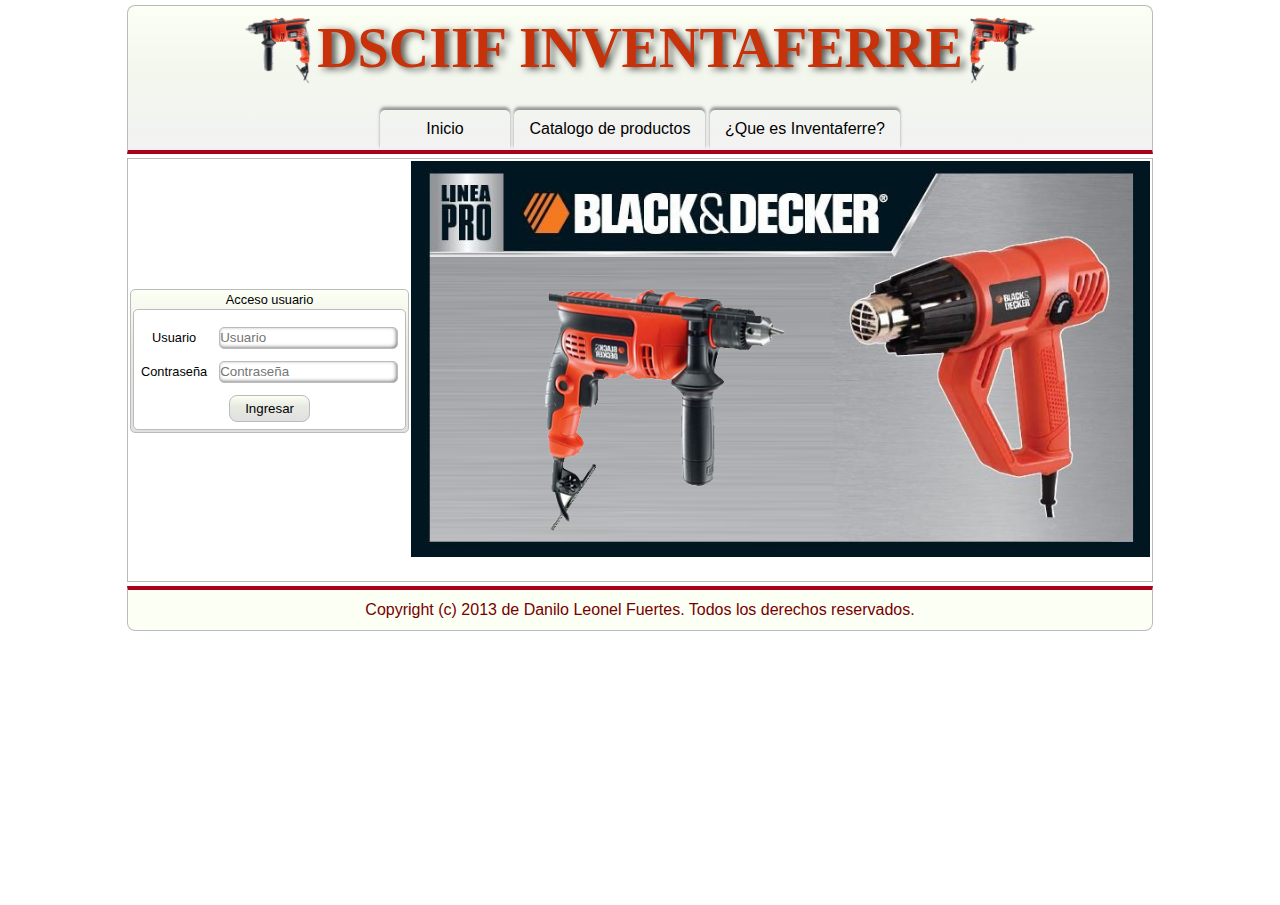
<file: index.html>
<!DOCTYPE html>
<html>
<head>
	<meta http-equiv="content-language" content="es" />
	<meta http-equiv="content-type"     content="text/html; charset=utf-8" />
	<meta name="viewport" id="view"     content="user-scalable=no, width=device-width, initial-scale=1, maximum-scale=1" />
	<link rel="stylesheet" href="css/style.css">
</head>
<body>
	<header>
		<div>
			<img src="images/taladroizq.png">
		</div>
		<div>
			<h1>DSCIIF  INVENTAFERRE</h1>
		</div>
		<div>
			<img src="images/taladroder.png">
		</div>
	<nav>
		<ul>
			<li class="menu_principal"><a href="#">Inicio</a></li>
			<li class="menu_principal"><a href="catalogo.php?pagina=1">Catalogo de productos</a></li>
			<li class="menu_principal"><a href="que_es.html">¿Que es Inventaferre?</a></li>
		</ul>
	</nav>
	</header>
		<section class="contenido">
			<table>
				<tr>
					<td width="20%">
						<form action="php/validar_sesion.php" name="cliente" method="POST">
						<table class="tb_acceso">
							<tr>
								<td class="td_acceso">
									Acceso usuario
								</td>
							</tr>
							<tr>
								<td>
									<table class="tb_inputs">
										<tr>
											<td>
												Usuario
											</td>
											<td>
												<input type="text" name="usuario" required="required" placeholder="Usuario">
											</td>
										</tr>
										<tr>
											<td>
												Contraseña
											</td>
											<td>
												<input type="password" name="password" required="required" placeholder="Contraseña">
											</td>
										</tr>
										<tr>
											<td colspan="2">
												<input type="submit" value="Ingresar" class="ingresar">
											</td>
										</tr>
									</table>
								</td>
							</tr>
						</table>
					</form>	
					</td>
					<td width="*">
						<div>
							<img src="images/inicial.jpg" class="img_index">
						</div>
					</td>	
				</tr>
			</table>
			</br>
		</section>
	<footer	class="copyright">Copyright (c) 2013 de Danilo Leonel Fuertes. Todos los derechos reservados.
	</footer>
</body>
</html>
</file>
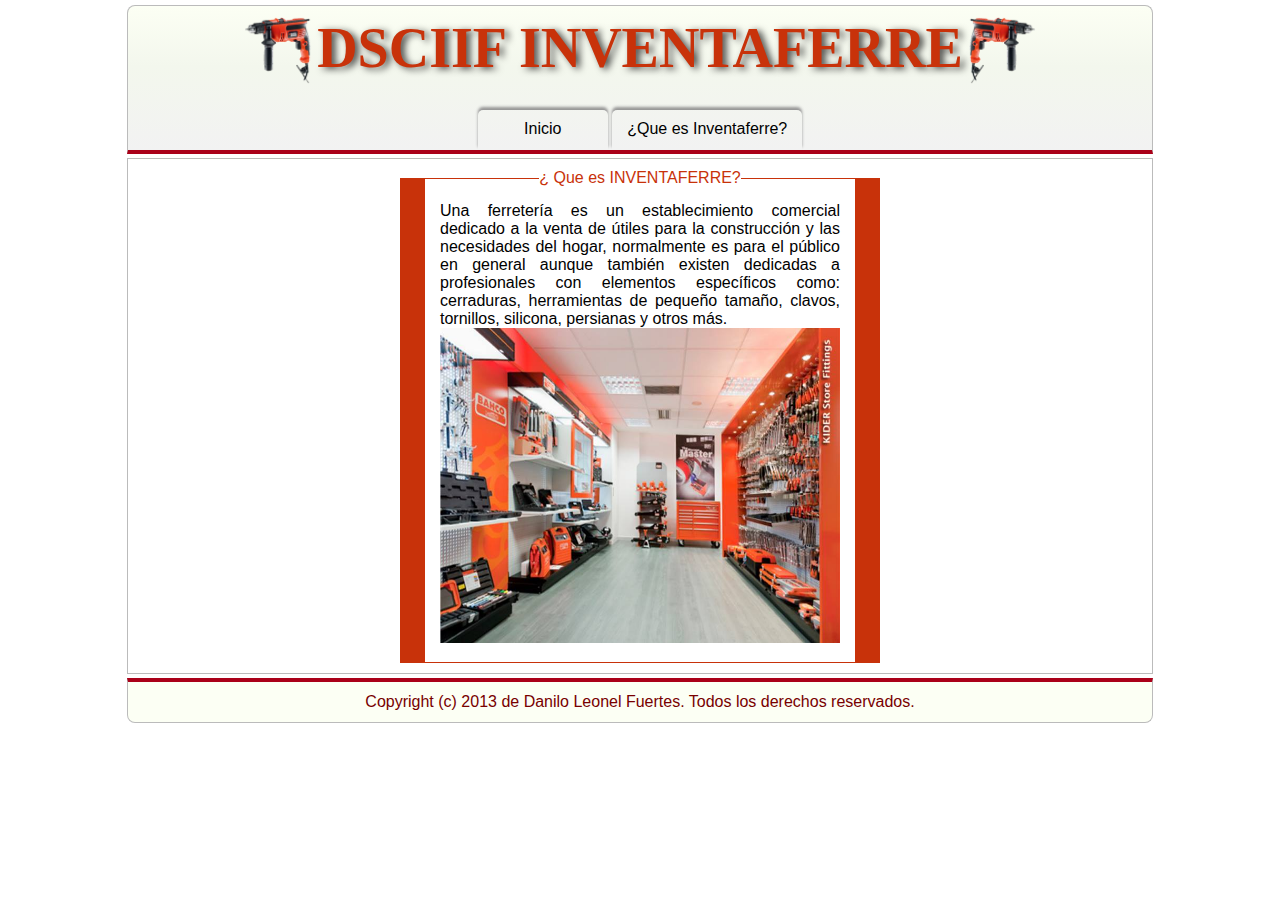
<file: que_es.html>
<!DOCTYPE html>
<html>
<head>
	<meta http-equiv="content-language" content="es" />
	<meta http-equiv="content-type"     content="text/html; charset=utf-8" />
	<meta name="viewport" id="view"     content="user-scalable=no, width=device-width, initial-scale=1, maximum-scale=1" />
	<link rel="stylesheet" href="css/style.css">
</head>
<body>
	<header>
		<div>
			<img src="images/taladroizq.png">
		</div>
		<div>
			<h1>DSCIIF  INVENTAFERRE</h1>
		</div>
		<div>
			<img src="images/taladroder.png">
		</div>
	<nav>
    <ul>
      <li class="menu_principal"><a href="index.html">Inicio</a></li>
      <li class="menu_principal"><a href="que_es.html">¿Que es Inventaferre?</a></li>
    </ul>
  </nav>
	</header>
		<section class="contenido">
			<fieldset class="ft_crud" > 
				<legend>
					¿ Que es INVENTAFERRE?
				</legend>
				  <div class="div_que_es">Una ferretería es un establecimiento comercial dedicado a la venta de útiles para la construcción y las necesidades del hogar, normalmente es para el público en general aunque también existen dedicadas a profesionales con elementos específicos como: cerraduras, herramientas de pequeño tamaño, clavos, tornillos, silicona, persianas y otros más.
          </br>
          <img src="images/que_es.jpg">
          </div>

			</fieldset>
			</br>
		</section>
	<footer	class="copyright">Copyright (c) 2013 de Danilo Leonel Fuertes. Todos los derechos reservados.
	</footer>
</body>
</html>
</file>
<file: css/style.css>
* {
  margin: 0;
  padding: 0;
}
html,
body {
  font-family: Verdana, Arial;
  font-size: 16px;
  min-height: 100%;
  height: 100%;
}
header {
  margin: 0 auto;
  margin-top: 5px;
  padding-top: 10px;
  background: rgb(252,255,244); /* Old browsers */
background: -moz-linear-gradient(top,  rgba(252,255,244,1) 0%, rgba(243,247,237,1) 42%, rgba(242,242,242,1) 100%); /* FF3.6+ */
background: -webkit-gradient(linear, left top, left bottom, color-stop(0%,rgba(252,255,244,1)), color-stop(42%,rgba(243,247,237,1)), color-stop(100%,rgba(242,242,242,1))); /* Chrome,Safari4+ */
background: -webkit-linear-gradient(top,  rgba(252,255,244,1) 0%,rgba(243,247,237,1) 42%,rgba(242,242,242,1) 100%); /* Chrome10+,Safari5.1+ */
background: -o-linear-gradient(top,  rgba(252,255,244,1) 0%,rgba(243,247,237,1) 42%,rgba(242,242,242,1) 100%); /* Opera 11.10+ */
background: -ms-linear-gradient(top,  rgba(252,255,244,1) 0%,rgba(243,247,237,1) 42%,rgba(242,242,242,1) 100%); /* IE10+ */
background: linear-gradient(to bottom,  rgba(252,255,244,1) 0%,rgba(243,247,237,1) 42%,rgba(242,242,242,1) 100%); /* W3C */
filter: progid:DXImageTransform.Microsoft.gradient( startColorstr='#fcfff4', endColorstr='#f2f2f2',GradientType=0 ); /* IE6-9 */
  max-width: 1024px;
  border-radius: 8px 8px 0px 0px;
  border: 1px solid #bbb;
  border-bottom: 4px solid rgba(170,0,25,1);
  text-align: center;

}
header div h1{
  color: rgba(200,50,10,1);
  font-size: 3.5em;
  text-shadow: 4px 2px 7px rgba(0, 0, 0, 0.7);
  text-align: center;
  font-family: "Script MT Bold";
}
header div{
  display: inline-block;
  vertical-align: top;
}
header div img{
  height: 70px;
  width: 70px;
}
nav {
	text-align: center;
	margin    : 0 auto;
	max-width : 1024px;
  vertical-align: bottom;
  margin-top: 20px;
}
nav ul {
    list-style: none;

}
nav ul li[class="menu_principal"] {
	min-width: 100px;
  display: inline-block;
  height: 40px;
  padding: 0px 15px;
  border-radius: 5px 5px 0px 0px;
  box-shadow: 0px -3px 3px rgba(150, 150, 150, 1);
}
nav ul li[class="menu_principal"]:hover{
  background: #760808; /* Old browsers */
  background: -moz-linear-gradient(top,  #760808 0%, #9b0e0e 33%, #bc2323 67%, #bc2323 100%); /* FF3.6+ */
  background: -webkit-gradient(linear, left top, left bottom, color-stop(0%,#760808), color-stop(33%,#9b0e0e), color-stop(67%,#bc2323), color-stop(100%,#bc2323)); /* Chrome,Safari4+ */
  background: -webkit-linear-gradient(top,  #760808 0%,#9b0e0e 33%,#bc2323 67%,#bc2323 100%); /* Chrome10+,Safari5.1+ */
  background: -o-linear-gradient(top,  #760808 0%,#9b0e0e 33%,#bc2323 67%,#bc2323 100%); /* Opera 11.10+ */
  background: -ms-linear-gradient(top,  #760808 0%,#9b0e0e 33%,#bc2323 67%,#bc2323 100%); /* IE10+ */
  background: linear-gradient(to bottom,  #760808 0%,#9b0e0e 33%,#bc2323 67%,#bc2323 100%); /* W3C */
  filter: progid:DXImageTransform.Microsoft.gradient( startColorstr='#760808', endColorstr='#bc2323',GradientType=0 ); /* IE6-9 */
color: #fff;
cursor: pointer;

}
nav ul li:hover > a{
color: #fff;
}
nav ul li a {
  color: #000;
  display: block;
  text-decoration: none;
  width: 100%;
  margin-top: 10px;
    height: 30px;

}
nav ul li:hover > ul{
margin-top: 0px;
display: block;

}
nav ul li ul
{	position: absolute;
	display: none;
	background: #fff;
  margin-left: -15px;
}
nav ul li ul li{
	display: block;
	background: #fff;
	border    : 1px solid #bbb;
  min-width: 127px;
  width: 100%;
}
nav ul li ul li:last-child{
  border-radius: 0px 0px 5px 5px;
}
nav ul li ul li:hover{
  display: block;
  background: #760808; /* Old browsers */
  background: -moz-linear-gradient(top,  #760808 0%, #9b0e0e 33%, #bc2323 67%, #bc2323 100%); /* FF3.6+ */
  background: -webkit-gradient(linear, left top, left bottom, color-stop(0%,#760808), color-stop(33%,#9b0e0e), color-stop(67%,#bc2323), color-stop(100%,#bc2323)); /* Chrome,Safari4+ */
  background: -webkit-linear-gradient(top,  #760808 0%,#9b0e0e 33%,#bc2323 67%,#bc2323 100%); /* Chrome10+,Safari5.1+ */
  background: -o-linear-gradient(top,  #760808 0%,#9b0e0e 33%,#bc2323 67%,#bc2323 100%); /* Opera 11.10+ */
  background: -ms-linear-gradient(top,  #760808 0%,#9b0e0e 33%,#bc2323 67%,#bc2323 100%); /* IE10+ */
  background: linear-gradient(to bottom,  #760808 0%,#9b0e0e 33%,#bc2323 67%,#bc2323 100%); /* W3C */
  
  cursor: pointer;
}
section{
	margin: 0.25em auto;
	background: #fff;
	vertical-align: top;
	max-width: 1024px;
    border: 1px solid #bbb;

}
article {
  background: #fff;
}

footer {
  border: 1px solid #bbb;
  background: -moz-linear-gradient(top,  rgba(252,255,244,1) 0%, rgba(243,247,237,1) 42%, rgba(242,242,242,1) 100%); /* FF3.6+ */
  background: -ms-linear-gradient(top,  rgba(252,255,244,1) 0%,rgba(243,247,237,1) 42%,rgba(242,242,242,1) 100%); /* IE10+ */
  background: -o-linear-gradient(top,  rgba(252,255,244,1) 0%,rgba(243,247,237,1) 42%,rgba(242,242,242,1) 100%); /* Opera 11.10+ */
  background: -webkit-gradient(linear, left top, left bottom, color-stop(0%,rgba(252,255,244,1)), color-stop(42%,rgba(243,247,237,1)), color-stop(100%,rgba(242,242,242,1))); /* Chrome,Safari4+ */
  background: -webkit-linear-gradient(top,  rgba(252,255,244,1) 0%,rgba(243,247,237,1) 42%,rgba(242,242,242,1) 100%); /* Chrome10+,Safari5.1+ */
  background: linear-gradient(to bottom,  rgba(252,255,244,1) 0%,rgba(243,247,237,1) 42%,rgba(242,242,242,1) 100%); /* W3C */
  background: rgb(252,255,244); /* Old browsers */
  border-radius: 0px 0px 8px 8px;
  border-top: 4px solid rgba(170,0,25,1);
  filter: progid:DXImageTransform.Microsoft.gradient( startColorstr='#fcfff4', endColorstr='#f2f2f2',GradientType=0 ); /* IE6-9 */
  height: 40px;
  margin:0px auto;
  max-width: 1024px;
}
fieldset	
{	
	display: inline-block;
	text-align: center;
}
.fa_codigo{
  color: rgba(200,50,10,1);
}
.info_user{
  border: 1px solid rgba(252,255,255,0);
  display: inline-block;
  font-size:10px;
  padding-left: 5px;
  position: absolute;
  border-radius: 5px;
}
.info_user:hover{
  border: 1px solid #ddd;
}
.info_user img{
  width: 40px;
  height: 40px;
  padding: 0px;
  margin: 0px;
}
.ft_crud{
  margin: 10px auto;
  background-color: #fff;
  border: 1px solid rgba(200,50,10,1);
  border-left: solid 25px rgba(200,50,10,1);
  border-right: solid 25px rgba(200,50,10,1);
  min-width: 250px;


}
.ft_crud legend{
  color: rgba(200,50,10,1);
}
.tr_listar:hover{
 background-color: rgba(200,50,10,0.6);
}
.tr_listar td{
-webkit-box-shadow: 0px -1px 0px rgba(140, 140, 140, 0.8);
-moz-box-shadow:    0px -1px 0px rgba(140, 140, 140, 0.8);
box-shadow:         0px -1px 0px rgba(140, 140, 140, 0.8);
padding: 0px 5px;
}
fieldset form
{	width: auto;
	margin: 0 auto;
}
fieldset form table
{	width: auto;
	margin: 0 auto;
}
input[type="text"],input[type="password"],input[type="number"],textarea{
  border:1px solid #bbb;
-moz-box-shadow: inset -1px -1px 4px -1px rgba(0,0,0,0.7);
-webkit-box-shadow: inset -1px -1px 4px -1px rgba(0,0,0,0.7);
box-shadow: inset -1px -1px 4px -1px rgba(0,0,0,0.7);
min-height: 20px;
border-radius: 5px;

}
.contenido {
  text-align: center;
}
.contenido .te_panel img,.img_index {
  max-width: 100%;
  min-width: 300px;
}
.te_panel{
  margin: 0 auto;
}
.tb_acceso,.tb_acceso table{
  border-radius: 5px;
  margin: 0 auto;
  border: 1px solid #bbb;

}
.tb_acceso{
background: rgb(252,255,244); /* Old browsers */
background: -moz-linear-gradient(top,  rgba(252,255,244,1) 0%, rgba(231,234,225,1) 41%, rgba(224,224,224,1) 100%); /* FF3.6+ */
background: -webkit-gradient(linear, left top, left bottom, color-stop(0%,rgba(252,255,244,1)), color-stop(41%,rgba(231,234,225,1)), color-stop(100%,rgba(224,224,224,1))); /* Chrome,Safari4+ */
background: -webkit-linear-gradient(top,  rgba(252,255,244,1) 0%,rgba(231,234,225,1) 41%,rgba(224,224,224,1) 100%); /* Chrome10+,Safari5.1+ */
background: -o-linear-gradient(top,  rgba(252,255,244,1) 0%,rgba(231,234,225,1) 41%,rgba(224,224,224,1) 100%); /* Opera 11.10+ */
background: -ms-linear-gradient(top,  rgba(252,255,244,1) 0%,rgba(231,234,225,1) 41%,rgba(224,224,224,1) 100%); /* IE10+ */
background: linear-gradient(to bottom,  rgba(252,255,244,1) 0%,rgba(231,234,225,1) 41%,rgba(224,224,224,1) 100%); /* W3C */
filter: progid:DXImageTransform.Microsoft.gradient( startColorstr='#fcfff4', endColorstr='#e0e0e0',GradientType=0 ); /* IE6-9 */
font-size: 0.8em;
}
.tb_inputs{
  padding-top: 10px;
  background-color: #fff;
}
.tb_inputs td{
  padding: 5px 5px;

}
.te_crud{
  padding: 5px;
  text-align: left;
}
.ingresar{
  border: solid 1px #bbb;
  border-radius: 8px;
  background: rgb(252,255,244); /* Old browsers */
background: -moz-linear-gradient(top,  rgba(252,255,244,1) 0%, rgba(231,234,225,1) 41%, rgba(224,224,224,1) 100%); /* FF3.6+ */
background: -webkit-gradient(linear, left top, left bottom, color-stop(0%,rgba(252,255,244,1)), color-stop(41%,rgba(231,234,225,1)), color-stop(100%,rgba(224,224,224,1))); /* Chrome,Safari4+ */
background: -webkit-linear-gradient(top,  rgba(252,255,244,1) 0%,rgba(231,234,225,1) 41%,rgba(224,224,224,1) 100%); /* Chrome10+,Safari5.1+ */
background: -o-linear-gradient(top,  rgba(252,255,244,1) 0%,rgba(231,234,225,1) 41%,rgba(224,224,224,1) 100%); /* Opera 11.10+ */
background: -ms-linear-gradient(top,  rgba(252,255,244,1) 0%,rgba(231,234,225,1) 41%,rgba(224,224,224,1) 100%); /* IE10+ */
background: linear-gradient(to bottom,  rgba(252,255,244,1) 0%,rgba(231,234,225,1) 41%,rgba(224,224,224,1) 100%); /* W3C */
filter: progid:DXImageTransform.Microsoft.gradient( startColorstr='#fcfff4', endColorstr='#e0e0e0',GradientType=0 ); /* IE6-9 */
padding: 5px 15px;
cursor: pointer;
} 
.ingresar:hover{
 box-shadow: 0px 0px 18px rgba(0, 0, 0, 0.78);
 background: #760808; /* Old browsers */
  background: -moz-linear-gradient(top,  #760808 0%, #9b0e0e 33%, #bc2323 67%, #bc2323 100%); /* FF3.6+ */
  background: -webkit-gradient(linear, left top, left bottom, color-stop(0%,#760808), color-stop(33%,#9b0e0e), color-stop(67%,#bc2323), color-stop(100%,#bc2323)); /* Chrome,Safari4+ */
  background: -webkit-linear-gradient(top,  #760808 0%,#9b0e0e 33%,#bc2323 67%,#bc2323 100%); /* Chrome10+,Safari5.1+ */
  background: -o-linear-gradient(top,  #760808 0%,#9b0e0e 33%,#bc2323 67%,#bc2323 100%); /* Opera 11.10+ */
  background: -ms-linear-gradient(top,  #760808 0%,#9b0e0e 33%,#bc2323 67%,#bc2323 100%); /* IE10+ */
  background: linear-gradient(to bottom,  #760808 0%,#9b0e0e 33%,#bc2323 67%,#bc2323 100%); /* W3C */
  color: #fff;
}
.copyright{
  vertical-align: middle;
  color: rgba(120,0,0,1);
  text-align: center;
  line-height: 40px;
}
.st_registrar{
  border: 1px solid rgba(200,200,200,1);
  color: rgba(100,100,100,1);
  padding: 5px 15px;
  cursor: pointer;
  border-radius: 5px;
}
.st_registrar:hover{
  background: #760808; /* Old browsers */
  background: -moz-linear-gradient(top,  #760808 0%, #9b0e0e 33%, #bc2323 67%, #bc2323 100%); /* FF3.6+ */
  background: -webkit-gradient(linear, left top, left bottom, color-stop(0%,#760808), color-stop(33%,#9b0e0e), color-stop(67%,#bc2323), color-stop(100%,#bc2323)); /* Chrome,Safari4+ */
  background: -webkit-linear-gradient(top,  #760808 0%,#9b0e0e 33%,#bc2323 67%,#bc2323 100%); /* Chrome10+,Safari5.1+ */
  background: -o-linear-gradient(top,  #760808 0%,#9b0e0e 33%,#bc2323 67%,#bc2323 100%); /* Opera 11.10+ */
  background: -ms-linear-gradient(top,  #760808 0%,#9b0e0e 33%,#bc2323 67%,#bc2323 100%); /* IE10+ */
  background: linear-gradient(to bottom,  #760808 0%,#9b0e0e 33%,#bc2323 67%,#bc2323 100%); /* W3C */
  color: #fff;
}
.button_consultar
{
  display: block;
  margin: 0px;
  width:40px;
  height: 40px;
  background:url(../images/consultar.gif)no-repeat; background-size: 100% 100%;
  border: hidden;
  cursor: pointer;
}
.button_editar
{
  margin: 0px;
  width:40px;
  height: 40px;
  background:url(../images/editar.png)no-repeat; background-size: 100% 100%;
  border: hidden;
  cursor: pointer;
}
.button_eliminar
{
  margin: 0px;
  width:40px;
  height:40px;
  background:url(../images/eliminar.gif)no-repeat; background-size: 100% 100%;
  border: hidden;
  cursor: pointer;
}
.fotos_listar{
  width: 70px;
  height: 70px;
}
.td_img_consultar
{
  text-align: center;
}
.img_consultar{
width: 200px;
height: 200px;
}
.div_que_es{
  width: 400px;
  padding: 15px;
  border-radius: 10px;
  text-align: justify;
}
.div_que_es img{
  width: 400px;
  margin: 0 auto;
}
.li_productos li{
  display: inline-block;
}
.te_producto{
  text-align: left;
  width: 100%;
  border-collapse:collapse; border: none;
  position:absolute;
  bottom: 0px;
}
.td_prodcuto_desc{
background-color: rgba(200,50,10,1);
color: #fff;
width: 100%;
padding: 5px;
}
#fi_producto{
  min-height: 300px;
  padding: 0px !important;
  vertical-align: bottom;
  position: relative;
}
.th_producto{
  height: 250px;
}
.tb_paginacion{
  width:100%;
  text-align:center; 
  background-color:rgba(200,50,10,1);
}
.tb_paginacion a{
  text-decoration: none;
  color: #fff;
}
.tb_paginacion tr td{
  color: #fff;
}
</file>
